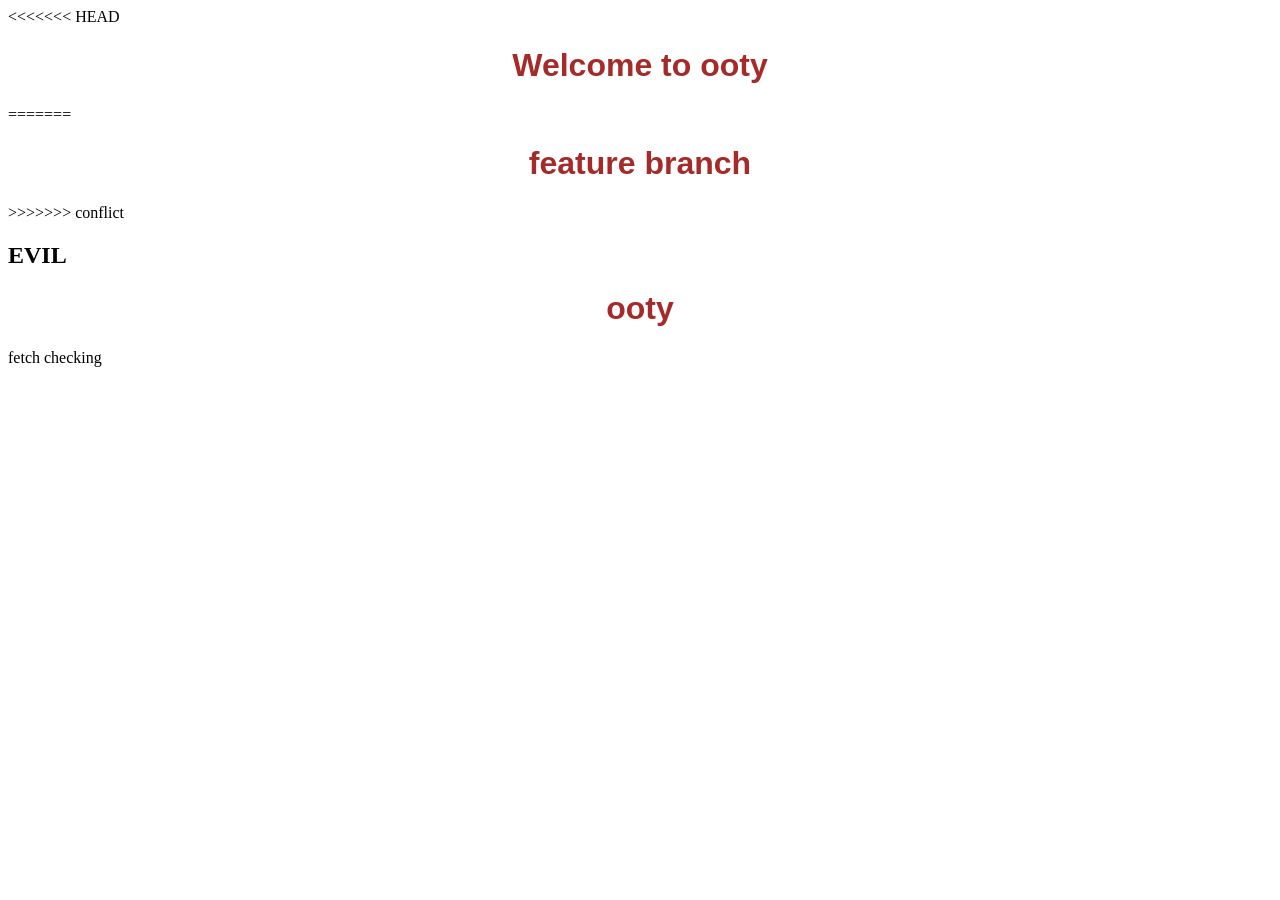
<file: index.html>
<!DOCTYPE html>
<html lang="en">

<head>
    <link rel="stylesheet" href="index.css">
    <meta charset="UTF-8">
    <meta name="viewport" content="width=device-width, initial-scale=1.0">
    <title>Document</title>
</head>
<body>
<<<<<<< HEAD
    <h1>Welcome to ooty</h1>
=======
    <h1>feature branch</h1>
>>>>>>> conflict
    <h2>EVIL</h2>
    <h1>ooty</h1>
    fetch 
    checking

</body>
</html>
</file>
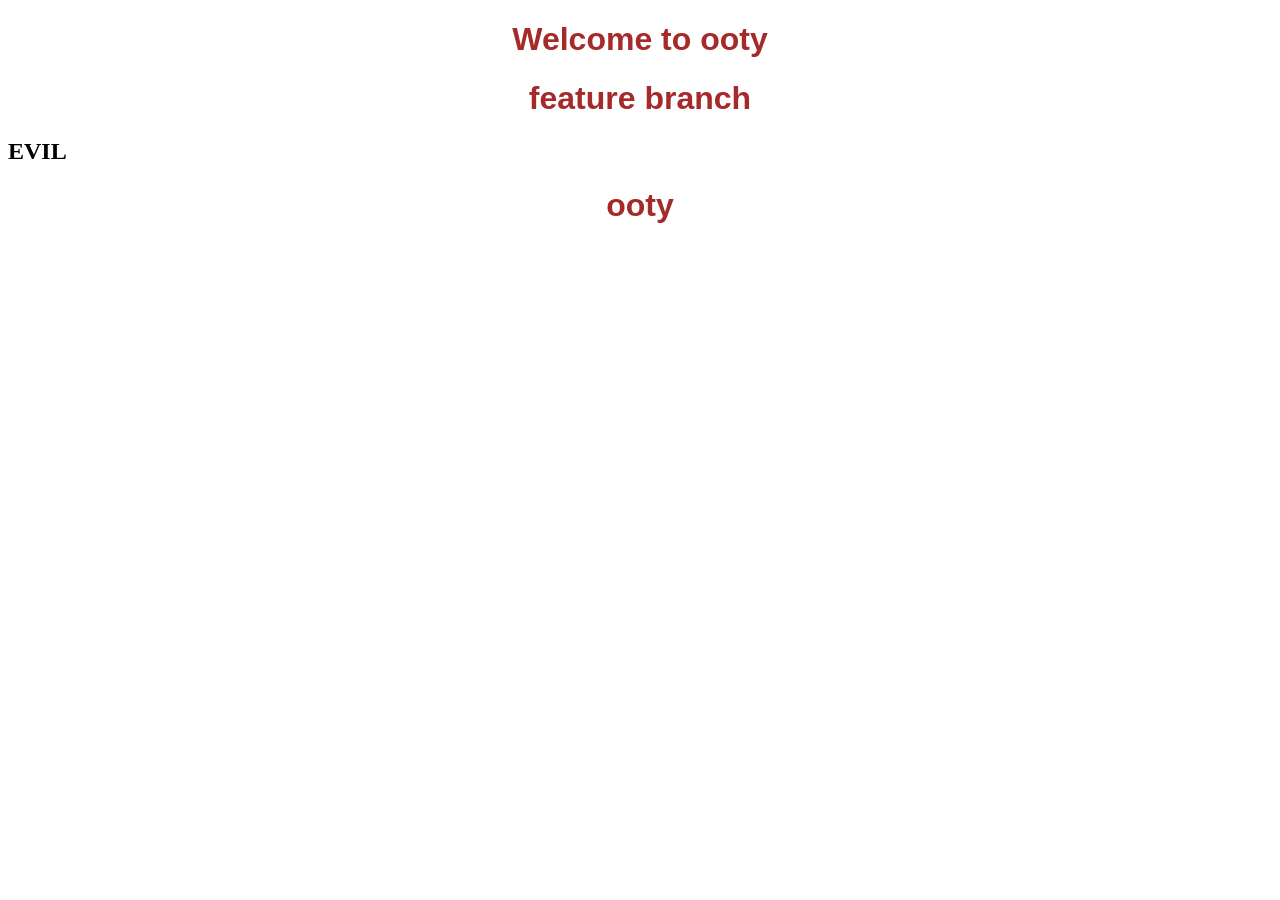
<file: demo.html>
<!DOCTYPE html>
<html lang="en">

<head>
    <link rel="stylesheet" href="index.css">
    <meta charset="UTF-8">
    <meta name="viewport" content="width=device-width, initial-scale=1.0">
    <title>Document</title>
</head>
<body>

    <h1>Welcome to ooty</h1>

    <h1>feature branch</h1>

    <h2>EVIL</h2>
    <h1>ooty</h1>
</body>
</html>
</file>
<file: index.css>
h1,h3 {
color: brown;
text-align: center;
font-family: 'Trebuchet MS', 'Lucida Sans Unicode', 'Lucida Grande', 'Lucida Sans', Arial, sans-serif;
}
</file>
